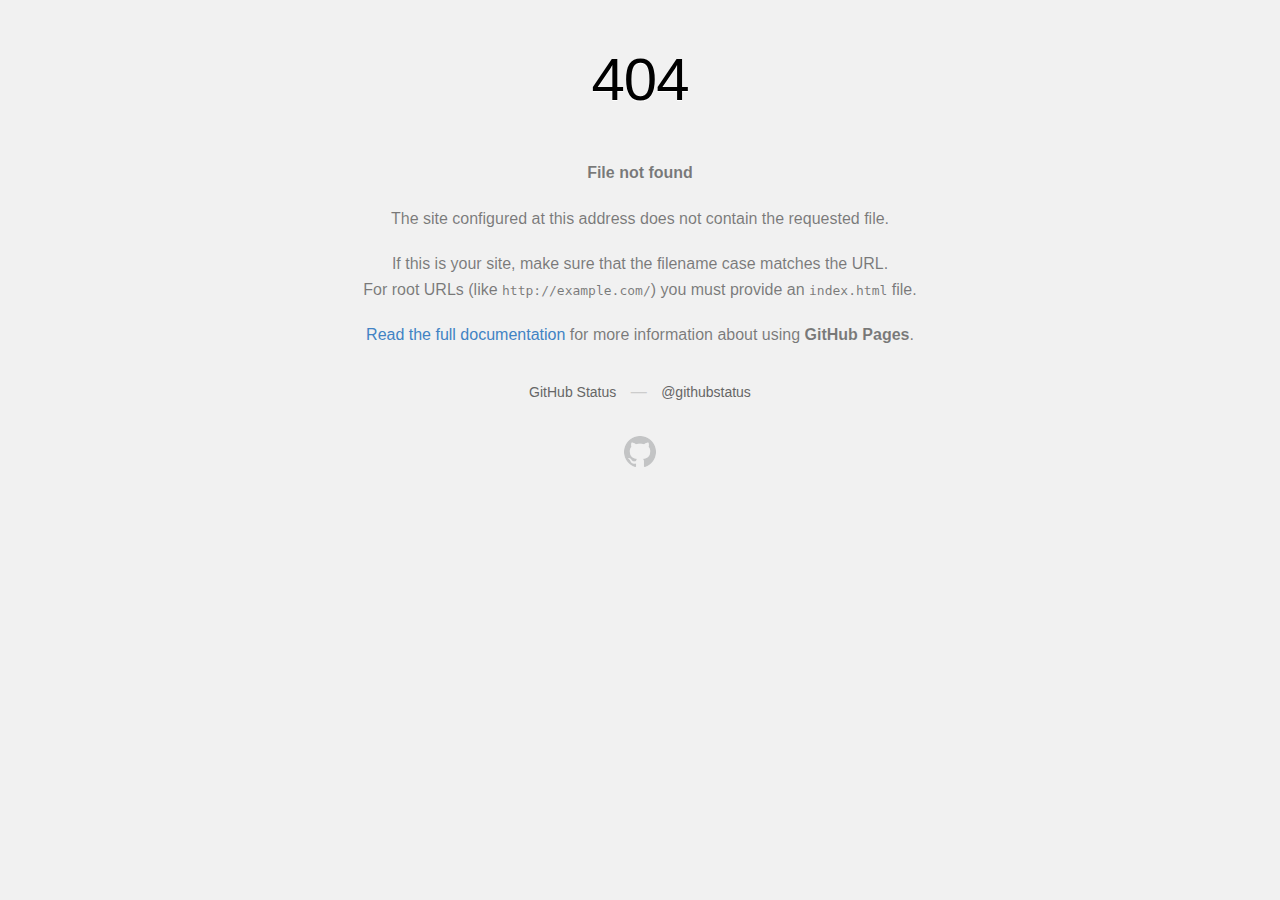
<file: CSS/owl.video.play.html>
<!DOCTYPE html>
<html>
  <head>
    <meta http-equiv="Content-type" content="text/html; charset=utf-8">
    <meta http-equiv="Content-Security-Policy" content="default-src 'none'; style-src 'unsafe-inline'; img-src data:; connect-src 'self'">
    <title>Page not found &middot; GitHub Pages</title>
    <style type="text/css" media="screen">
      body {
        background-color: #f1f1f1;
        margin: 0;
        font-family: "Helvetica Neue", Helvetica, Arial, sans-serif;
      }

      .container { margin: 50px auto 40px auto; width: 600px; text-align: center; }

      a { color: #4183c4; text-decoration: none; }
      a:hover { text-decoration: underline; }

      h1 { width: 800px; position:relative; left: -100px; letter-spacing: -1px; line-height: 60px; font-size: 60px; font-weight: 100; margin: 0px 0 50px 0; text-shadow: 0 1px 0 #fff; }
      p { color: rgba(0, 0, 0, 0.5); margin: 20px 0; line-height: 1.6; }

      ul { list-style: none; margin: 25px 0; padding: 0; }
      li { display: table-cell; font-weight: bold; width: 1%; }

      .logo { display: inline-block; margin-top: 35px; }
      .logo-img-2x { display: none; }
      @media
      only screen and (-webkit-min-device-pixel-ratio: 2),
      only screen and (   min--moz-device-pixel-ratio: 2),
      only screen and (     -o-min-device-pixel-ratio: 2/1),
      only screen and (        min-device-pixel-ratio: 2),
      only screen and (                min-resolution: 192dpi),
      only screen and (                min-resolution: 2dppx) {
        .logo-img-1x { display: none; }
        .logo-img-2x { display: inline-block; }
      }

      #suggestions {
        margin-top: 35px;
        color: #ccc;
      }
      #suggestions a {
        color: #666666;
        font-weight: 200;
        font-size: 14px;
        margin: 0 10px;
      }

    </style>
  </head>
  <body>

    <div class="container">

      <h1>404</h1>
      <p><strong>File not found</strong></p>

      <p>
        The site configured at this address does not
        contain the requested file.
      </p>

      <p>
        If this is your site, make sure that the filename case matches the URL.<br>
        For root URLs (like <code>http://example.com/</code>) you must provide an
        <code>index.html</code> file.
      </p>

      <p>
        <a href="https://help.github.com/pages/">Read the full documentation</a>
        for more information about using <strong>GitHub Pages</strong>.
      </p>

      <div id="suggestions">
        <a href="https://githubstatus.com">GitHub Status</a> &mdash;
        <a href="https://twitter.com/githubstatus">@githubstatus</a>
      </div>

      <a href="/" class="logo logo-img-1x">
        <img width="32" height="32" title="" alt="" src="[data-uri]">
      </a>

      <a href="/" class="logo logo-img-2x">
        <img width="32" height="32" title="" alt="" src="[data-uri]">
      </a>
    </div>
  </body>
</html>
</file>
